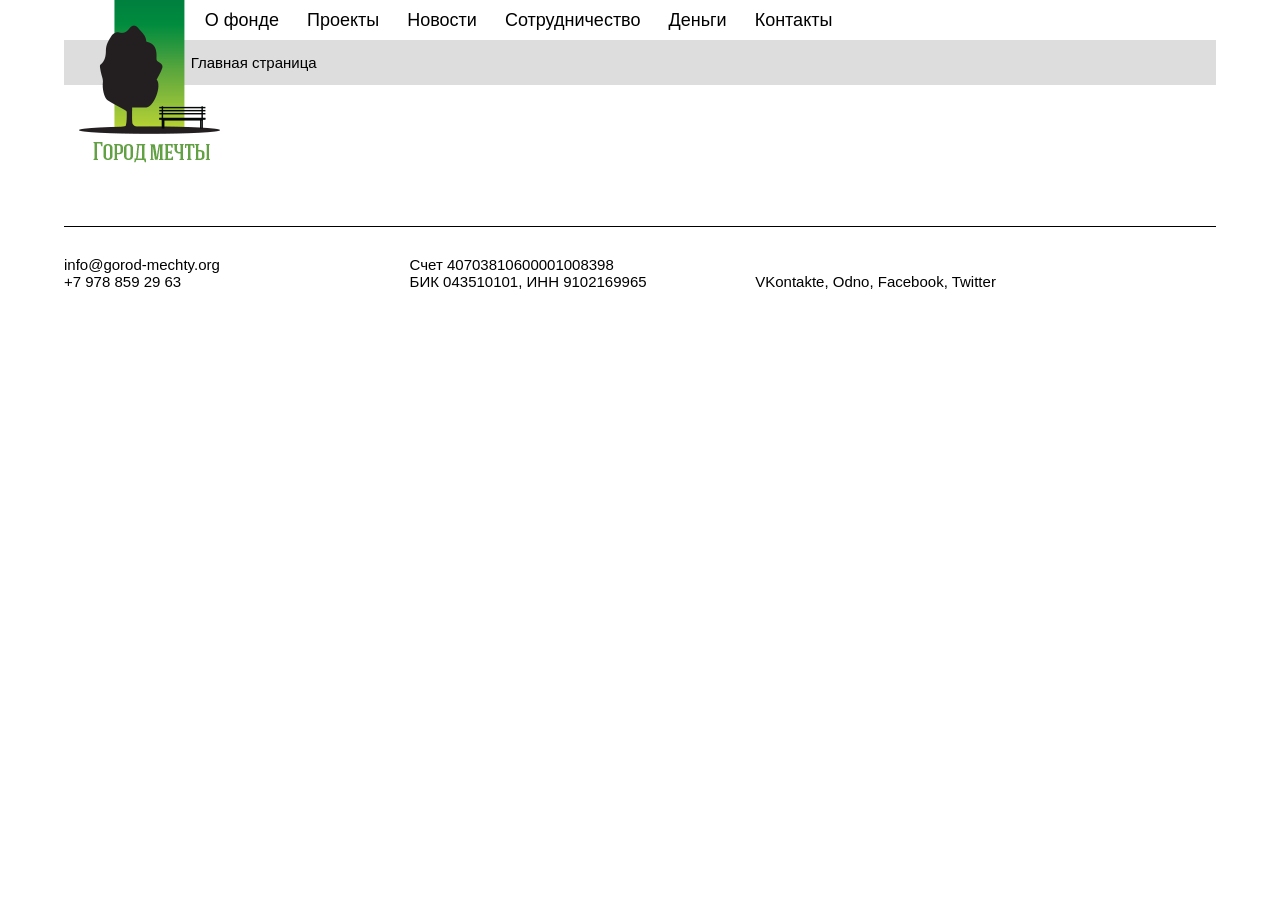
<file: index.html>
<!DOCTYPE html><html class="ua_js_no"><head><meta charset="utf-8"/><meta http-equiv="X-UA-Compatible" content="IE=edge"/><title>Благотворительный фонд «Город Мечты»</title><script>(function(e,c){e[c]=e[c].replace(/(ua_js_)no/g,"$1yes");})(document.documentElement,"className");</script><link rel="stylesheet" href="/index.min.css"/><meta name="viewport" content="width=device-width,maximum-scale=1,initial-scale=1,user-scalable=no"/><meta name="format-detection" content="telephone=no"/><link name="apple-mobile-web-app-capable" content="yes"/></head><body class="page ua i-bem" data-bem='{"ua":{}}'><div class="sidebar"><span class="logo"></span></div><ul class="nav"><li class="nav__item"><a class="nav__link" href="/fund/">О фонде</a></li><li class="nav__item"><a class="nav__link" href="/projects/">Проекты</a></li><li class="nav__item"><a class="nav__link" href="/news/">Новости</a></li><li class="nav__item"><a class="nav__link" href="/partners/">Сотрудничество</a></li><li class="nav__item"><a class="nav__link" href="/money/">Деньги</a></li><li class="nav__item"><a class="nav__link" href="/contacts/">Контакты</a></li></ul><div class="content">Главная страница</div><div class="footer"><div class="footer__contacts">info@gorod-mechty.org<br>+7 978 859 29 63</div><div class="footer__bank-details">Счет 40703810600001008398<br>БИК 043510101, ИНН 9102169965</div><div class="footer__social">VKontakte, Odno, Facebook, Twitter</div></div><script src="/index.min.js"></script></body></html>
</file>
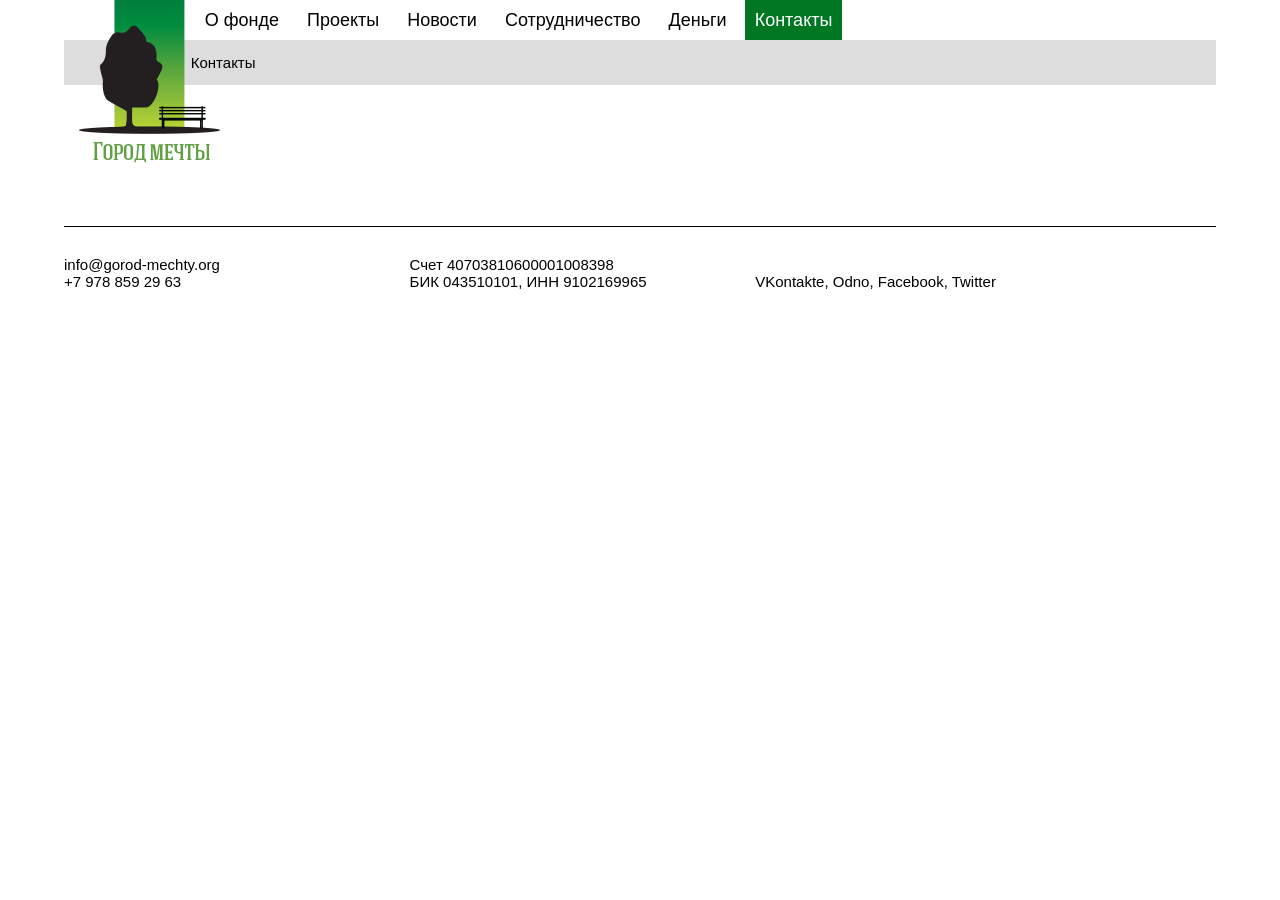
<file: contacts/index.html>
<!DOCTYPE html><html class="ua_js_no"><head><meta charset="utf-8"/><meta http-equiv="X-UA-Compatible" content="IE=edge"/><title>Контакты / Благотворительный фонд «Город Мечты»</title><script>(function(e,c){e[c]=e[c].replace(/(ua_js_)no/g,"$1yes");})(document.documentElement,"className");</script><link rel="stylesheet" href="/index.min.css"/><meta name="viewport" content="width=device-width,maximum-scale=1,initial-scale=1,user-scalable=no"/><meta name="format-detection" content="telephone=no"/><link name="apple-mobile-web-app-capable" content="yes"/></head><body class="page ua i-bem" data-bem='{"ua":{}}'><div class="sidebar"><a class="logo" href="/"></a></div><ul class="nav"><li class="nav__item"><a class="nav__link" href="/fund/">О фонде</a></li><li class="nav__item"><a class="nav__link" href="/projects/">Проекты</a></li><li class="nav__item"><a class="nav__link" href="/news/">Новости</a></li><li class="nav__item"><a class="nav__link" href="/partners/">Сотрудничество</a></li><li class="nav__item"><a class="nav__link" href="/money/">Деньги</a></li><li class="nav__item nav__item_current">Контакты</li></ul><div class="content">Контакты</div><div class="footer"><div class="footer__contacts">info@gorod-mechty.org<br>+7 978 859 29 63</div><div class="footer__bank-details">Счет 40703810600001008398<br>БИК 043510101, ИНН 9102169965</div><div class="footer__social">VKontakte, Odno, Facebook, Twitter</div></div><script src="/index.min.js"></script></body></html>
</file>
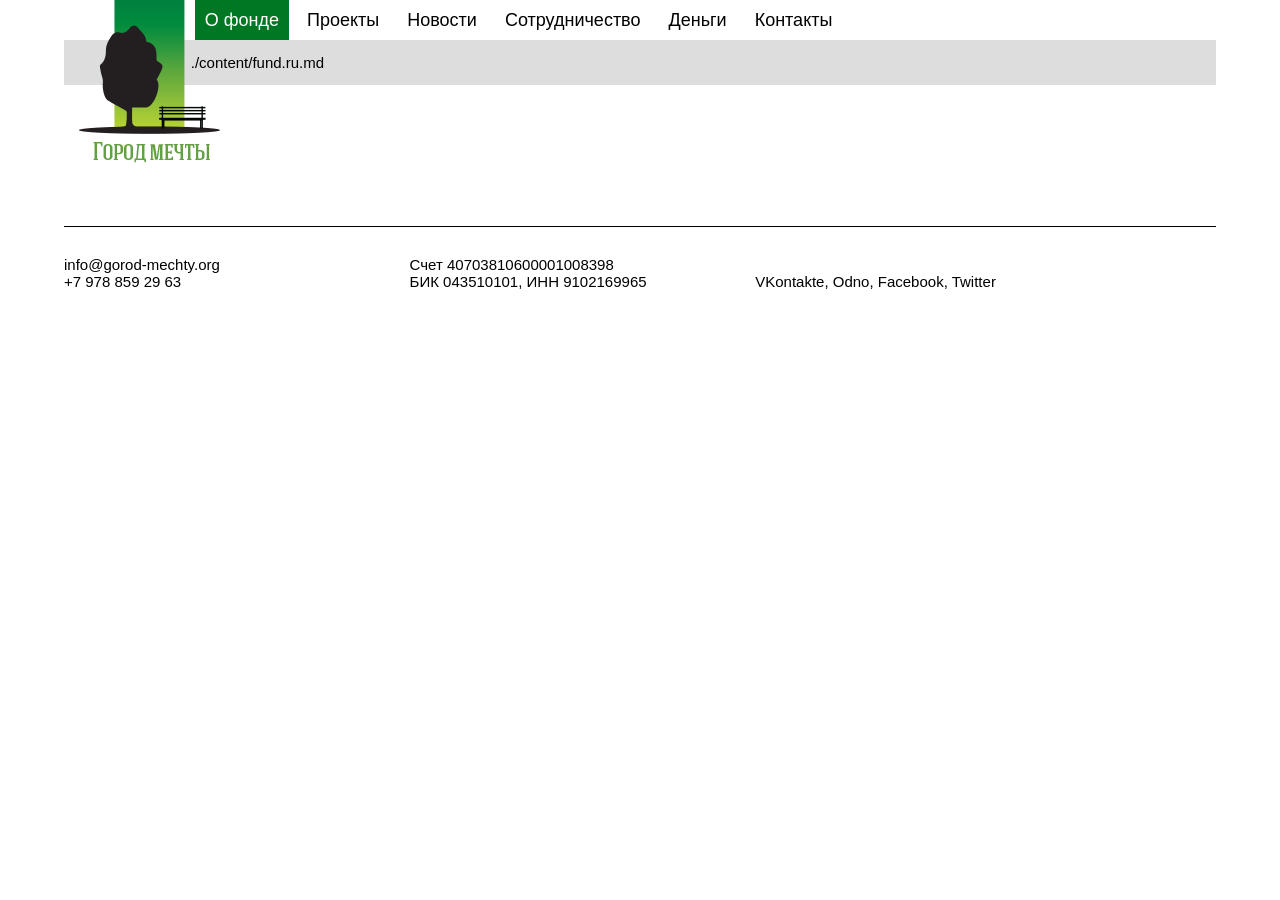
<file: fund/index.html>
<!DOCTYPE html><html class="ua_js_no"><head><meta charset="utf-8"/><meta http-equiv="X-UA-Compatible" content="IE=edge"/><title>О фонде / Благотворительный фонд «Город Мечты»</title><script>(function(e,c){e[c]=e[c].replace(/(ua_js_)no/g,"$1yes");})(document.documentElement,"className");</script><link rel="stylesheet" href="/index.min.css"/><meta name="viewport" content="width=device-width,maximum-scale=1,initial-scale=1,user-scalable=no"/><meta name="format-detection" content="telephone=no"/><link name="apple-mobile-web-app-capable" content="yes"/></head><body class="page ua i-bem" data-bem='{"ua":{}}'><div class="sidebar"><a class="logo" href="/"></a></div><ul class="nav"><li class="nav__item nav__item_current">О фонде</li><li class="nav__item"><a class="nav__link" href="/projects/">Проекты</a></li><li class="nav__item"><a class="nav__link" href="/news/">Новости</a></li><li class="nav__item"><a class="nav__link" href="/partners/">Сотрудничество</a></li><li class="nav__item"><a class="nav__link" href="/money/">Деньги</a></li><li class="nav__item"><a class="nav__link" href="/contacts/">Контакты</a></li></ul><div class="content">./content/fund.ru.md</div><div class="footer"><div class="footer__contacts">info@gorod-mechty.org<br>+7 978 859 29 63</div><div class="footer__bank-details">Счет 40703810600001008398<br>БИК 043510101, ИНН 9102169965</div><div class="footer__social">VKontakte, Odno, Facebook, Twitter</div></div><script src="/index.min.js"></script></body></html>
</file>
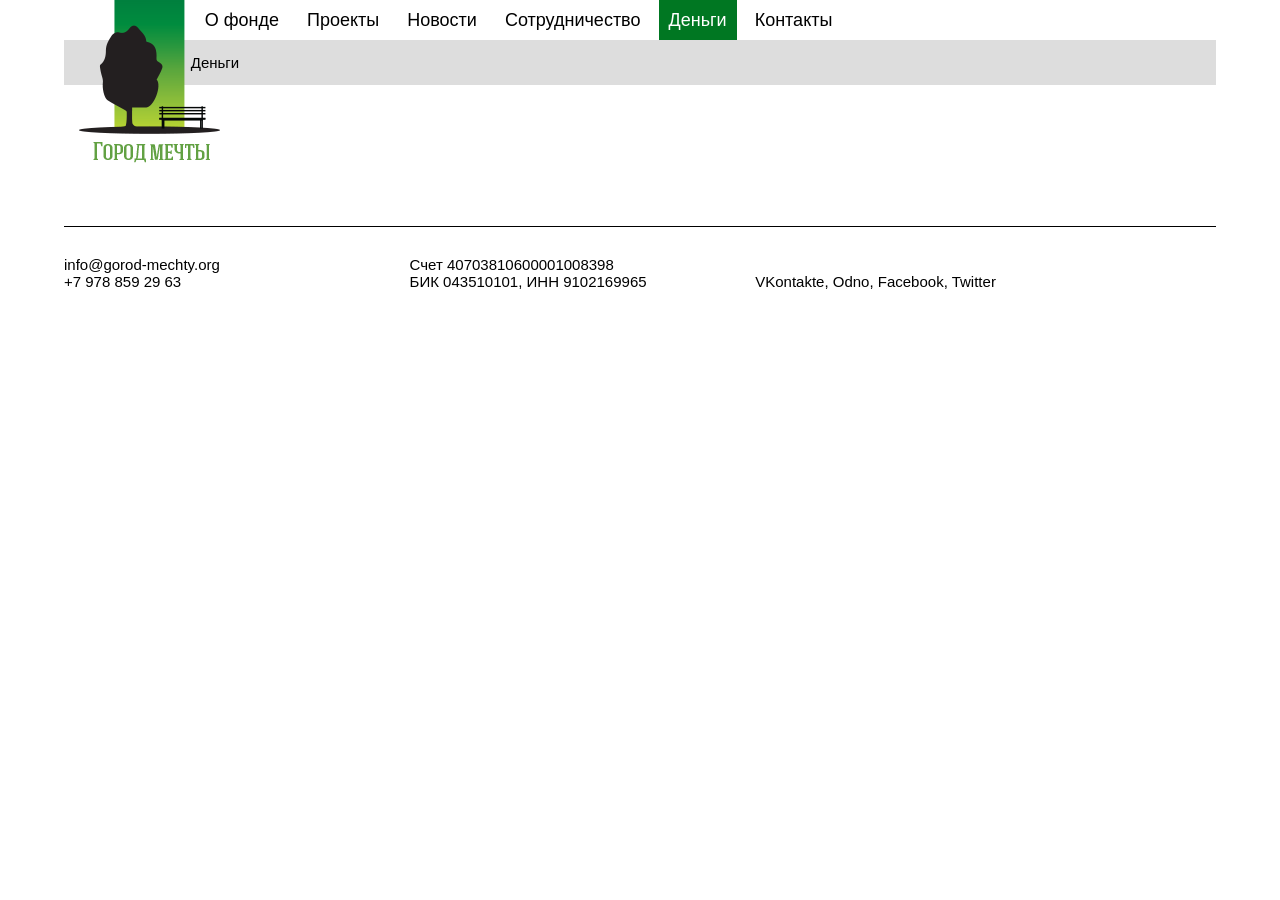
<file: money/index.html>
<!DOCTYPE html><html class="ua_js_no"><head><meta charset="utf-8"/><meta http-equiv="X-UA-Compatible" content="IE=edge"/><title>Деньги / Благотворительный фонд «Город Мечты»</title><script>(function(e,c){e[c]=e[c].replace(/(ua_js_)no/g,"$1yes");})(document.documentElement,"className");</script><link rel="stylesheet" href="/index.min.css"/><meta name="viewport" content="width=device-width,maximum-scale=1,initial-scale=1,user-scalable=no"/><meta name="format-detection" content="telephone=no"/><link name="apple-mobile-web-app-capable" content="yes"/></head><body class="page ua i-bem" data-bem='{"ua":{}}'><div class="sidebar"><a class="logo" href="/"></a></div><ul class="nav"><li class="nav__item"><a class="nav__link" href="/fund/">О фонде</a></li><li class="nav__item"><a class="nav__link" href="/projects/">Проекты</a></li><li class="nav__item"><a class="nav__link" href="/news/">Новости</a></li><li class="nav__item"><a class="nav__link" href="/partners/">Сотрудничество</a></li><li class="nav__item nav__item_current">Деньги</li><li class="nav__item"><a class="nav__link" href="/contacts/">Контакты</a></li></ul><div class="content">Деньги</div><div class="footer"><div class="footer__contacts">info@gorod-mechty.org<br>+7 978 859 29 63</div><div class="footer__bank-details">Счет 40703810600001008398<br>БИК 043510101, ИНН 9102169965</div><div class="footer__social">VKontakte, Odno, Facebook, Twitter</div></div><script src="/index.min.js"></script></body></html>
</file>
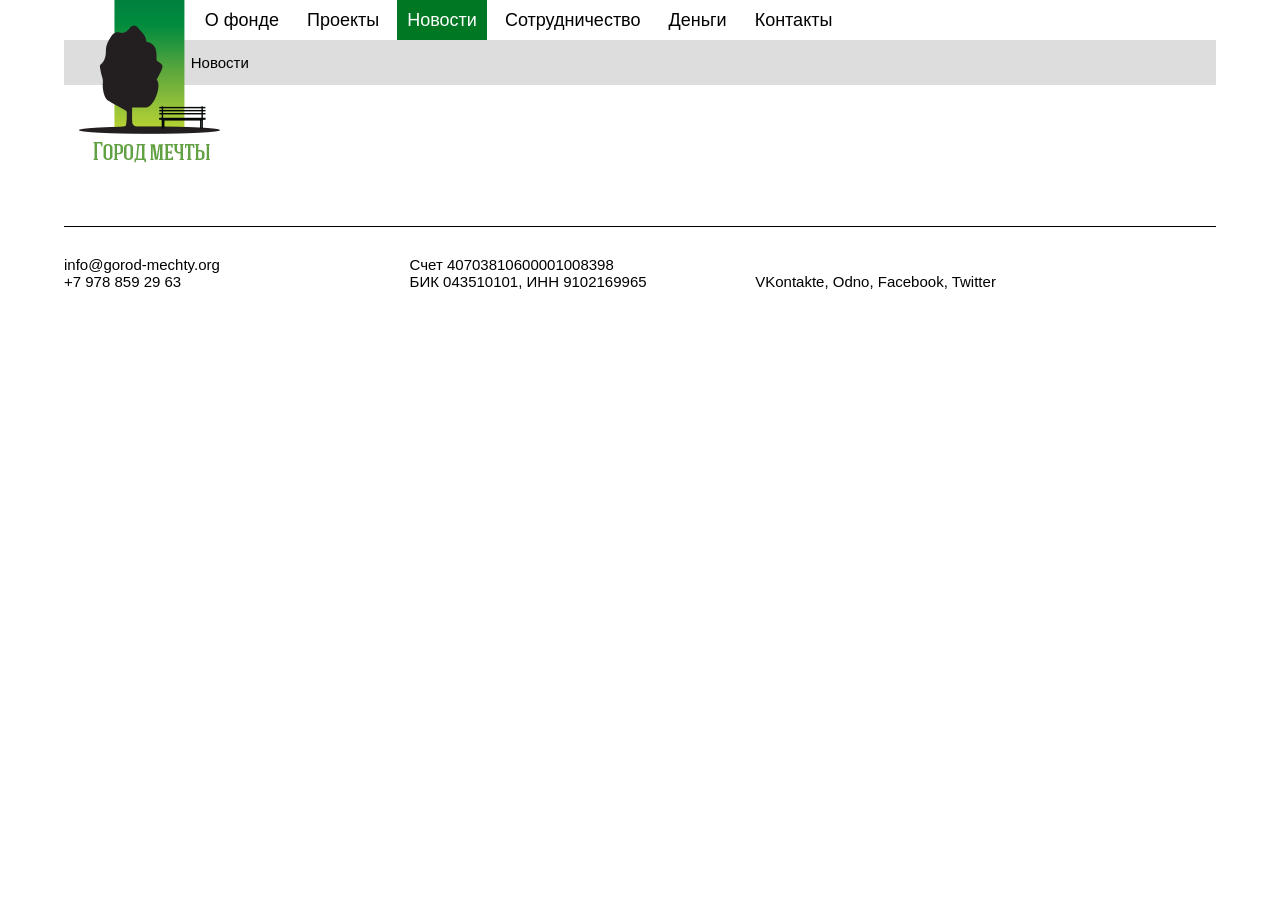
<file: news/index.html>
<!DOCTYPE html><html class="ua_js_no"><head><meta charset="utf-8"/><meta http-equiv="X-UA-Compatible" content="IE=edge"/><title>Новости / Благотворительный фонд «Город Мечты»</title><script>(function(e,c){e[c]=e[c].replace(/(ua_js_)no/g,"$1yes");})(document.documentElement,"className");</script><link rel="stylesheet" href="/index.min.css"/><meta name="viewport" content="width=device-width,maximum-scale=1,initial-scale=1,user-scalable=no"/><meta name="format-detection" content="telephone=no"/><link name="apple-mobile-web-app-capable" content="yes"/></head><body class="page ua i-bem" data-bem='{"ua":{}}'><div class="sidebar"><a class="logo" href="/"></a></div><ul class="nav"><li class="nav__item"><a class="nav__link" href="/fund/">О фонде</a></li><li class="nav__item"><a class="nav__link" href="/projects/">Проекты</a></li><li class="nav__item nav__item_current">Новости</li><li class="nav__item"><a class="nav__link" href="/partners/">Сотрудничество</a></li><li class="nav__item"><a class="nav__link" href="/money/">Деньги</a></li><li class="nav__item"><a class="nav__link" href="/contacts/">Контакты</a></li></ul><div class="content">Новости</div><div class="footer"><div class="footer__contacts">info@gorod-mechty.org<br>+7 978 859 29 63</div><div class="footer__bank-details">Счет 40703810600001008398<br>БИК 043510101, ИНН 9102169965</div><div class="footer__social">VKontakte, Odno, Facebook, Twitter</div></div><script src="/index.min.js"></script></body></html>
</file>
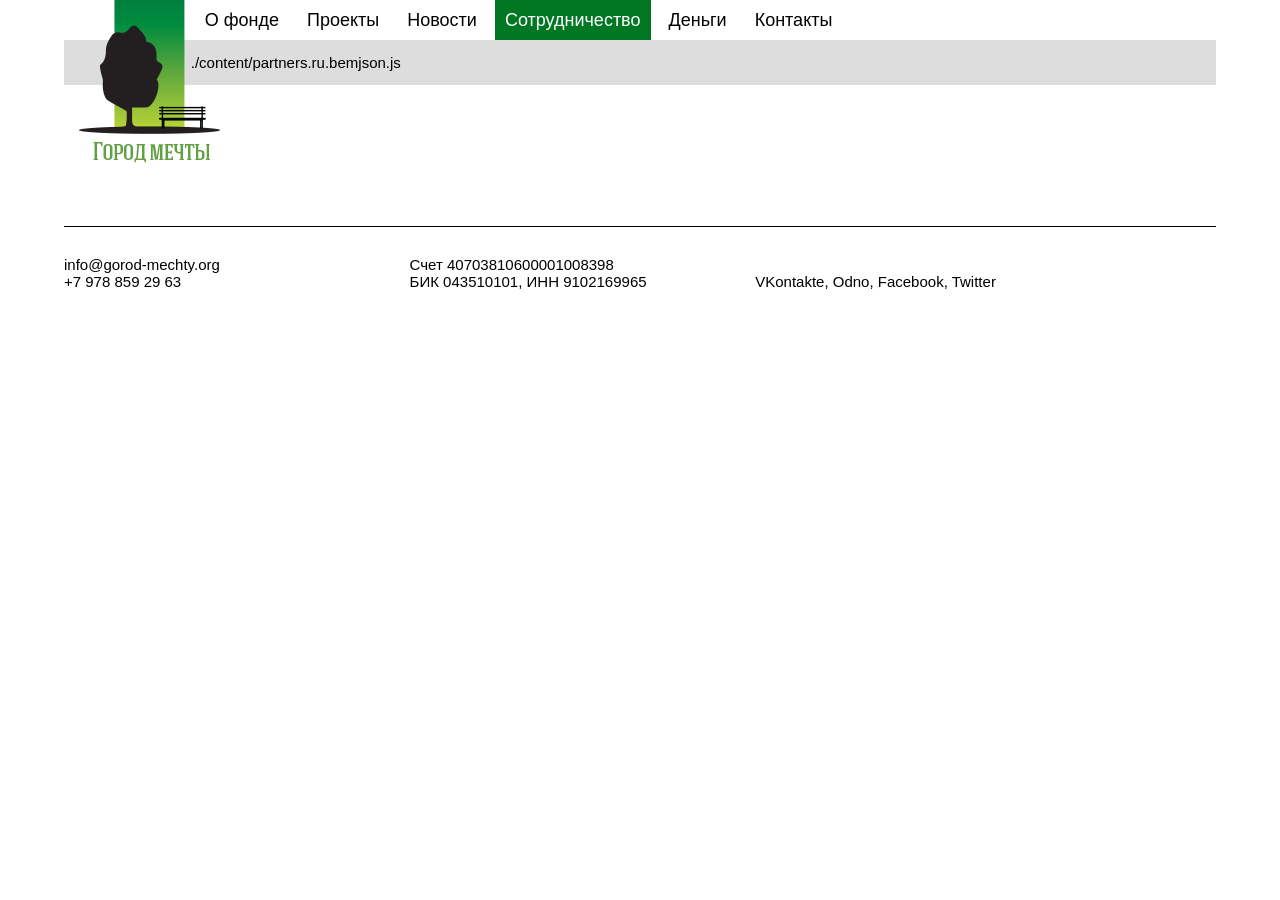
<file: partners/index.html>
<!DOCTYPE html><html class="ua_js_no"><head><meta charset="utf-8"/><meta http-equiv="X-UA-Compatible" content="IE=edge"/><title>Сотрудничество / Благотворительный фонд «Город Мечты»</title><script>(function(e,c){e[c]=e[c].replace(/(ua_js_)no/g,"$1yes");})(document.documentElement,"className");</script><link rel="stylesheet" href="/index.min.css"/><meta name="viewport" content="width=device-width,maximum-scale=1,initial-scale=1,user-scalable=no"/><meta name="format-detection" content="telephone=no"/><link name="apple-mobile-web-app-capable" content="yes"/></head><body class="page ua i-bem" data-bem='{"ua":{}}'><div class="sidebar"><a class="logo" href="/"></a></div><ul class="nav"><li class="nav__item"><a class="nav__link" href="/fund/">О фонде</a></li><li class="nav__item"><a class="nav__link" href="/projects/">Проекты</a></li><li class="nav__item"><a class="nav__link" href="/news/">Новости</a></li><li class="nav__item nav__item_current">Сотрудничество</li><li class="nav__item"><a class="nav__link" href="/money/">Деньги</a></li><li class="nav__item"><a class="nav__link" href="/contacts/">Контакты</a></li></ul><div class="content">./content/partners.ru.bemjson.js</div><div class="footer"><div class="footer__contacts">info@gorod-mechty.org<br>+7 978 859 29 63</div><div class="footer__bank-details">Счет 40703810600001008398<br>БИК 043510101, ИНН 9102169965</div><div class="footer__social">VKontakte, Odno, Facebook, Twitter</div></div><script src="/index.min.js"></script></body></html>
</file>
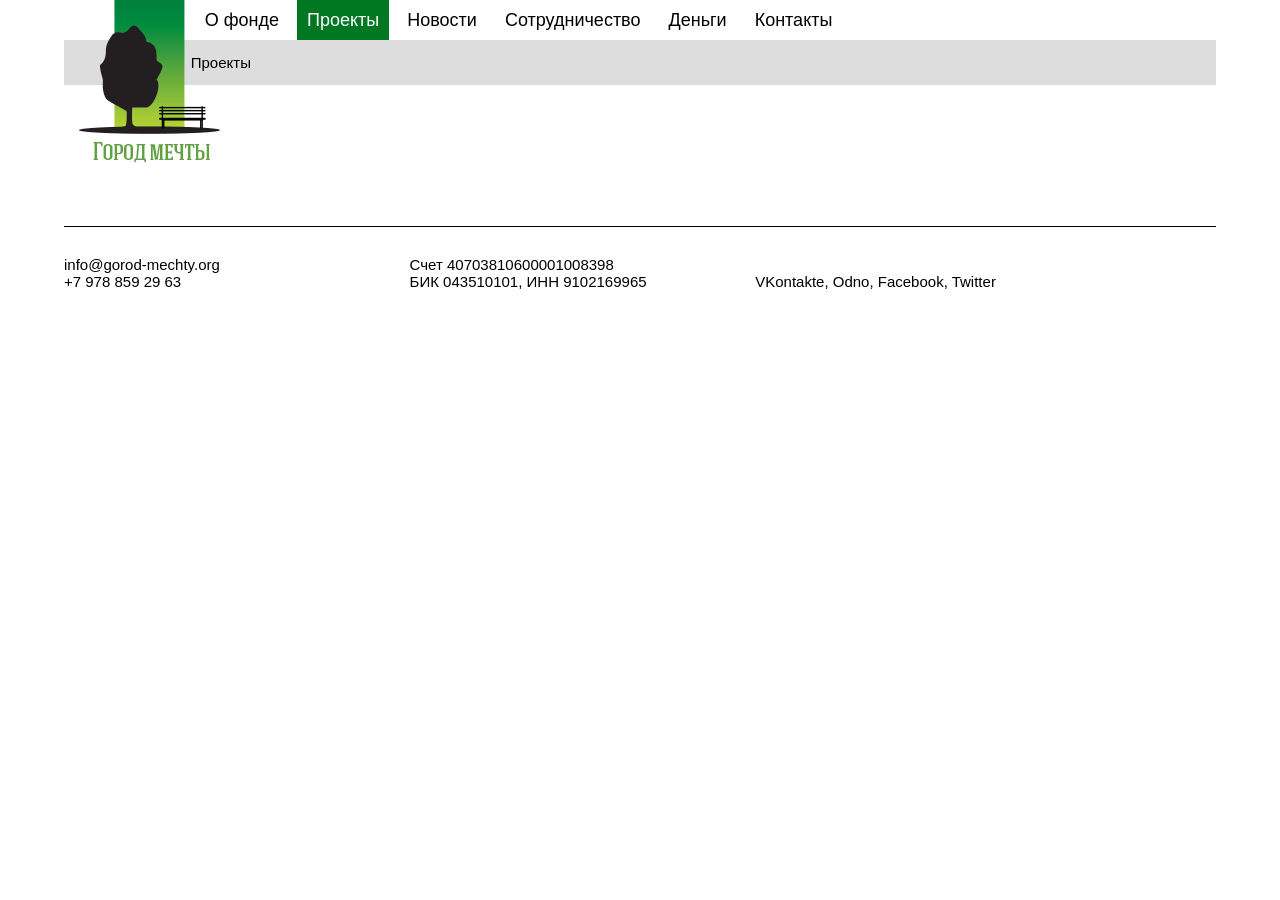
<file: projects/index.html>
<!DOCTYPE html><html class="ua_js_no"><head><meta charset="utf-8"/><meta http-equiv="X-UA-Compatible" content="IE=edge"/><title>Проекты / Благотворительный фонд «Город Мечты»</title><script>(function(e,c){e[c]=e[c].replace(/(ua_js_)no/g,"$1yes");})(document.documentElement,"className");</script><link rel="stylesheet" href="/index.min.css"/><meta name="viewport" content="width=device-width,maximum-scale=1,initial-scale=1,user-scalable=no"/><meta name="format-detection" content="telephone=no"/><link name="apple-mobile-web-app-capable" content="yes"/></head><body class="page ua i-bem" data-bem='{"ua":{}}'><div class="sidebar"><a class="logo" href="/"></a></div><ul class="nav"><li class="nav__item"><a class="nav__link" href="/fund/">О фонде</a></li><li class="nav__item nav__item_current">Проекты</li><li class="nav__item"><a class="nav__link" href="/news/">Новости</a></li><li class="nav__item"><a class="nav__link" href="/partners/">Сотрудничество</a></li><li class="nav__item"><a class="nav__link" href="/money/">Деньги</a></li><li class="nav__item"><a class="nav__link" href="/contacts/">Контакты</a></li></ul><div class="content">Проекты</div><div class="footer"><div class="footer__contacts">info@gorod-mechty.org<br>+7 978 859 29 63</div><div class="footer__bank-details">Счет 40703810600001008398<br>БИК 043510101, ИНН 9102169965</div><div class="footer__social">VKontakte, Odno, Facebook, Twitter</div></div><script src="/index.min.js"></script></body></html>
</file>
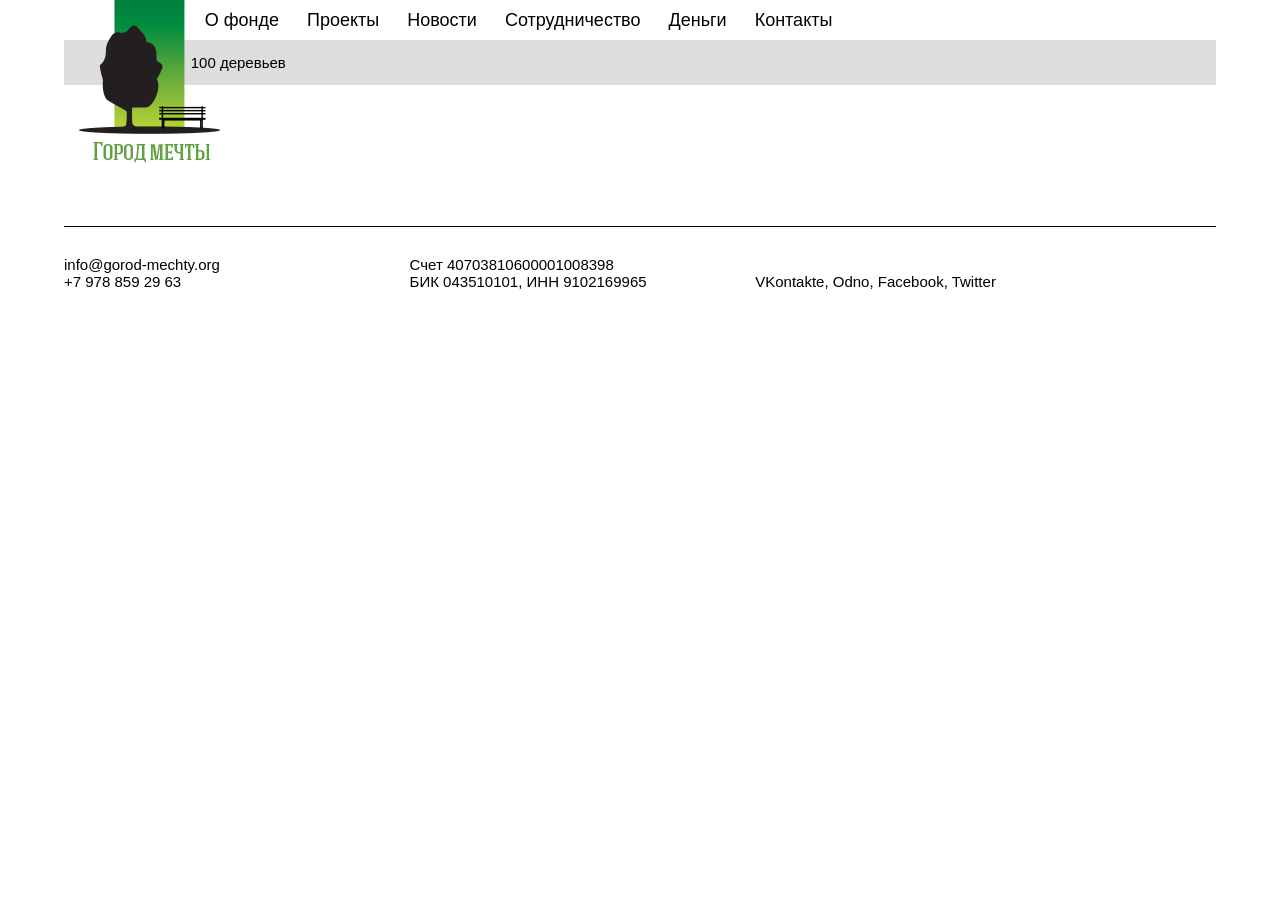
<file: projects/100-trees/index.html>
<!DOCTYPE html><html class="ua_js_no"><head><meta charset="utf-8"/><meta http-equiv="X-UA-Compatible" content="IE=edge"/><title>100 деревьев / Благотворительный фонд «Город Мечты»</title><script>(function(e,c){e[c]=e[c].replace(/(ua_js_)no/g,"$1yes");})(document.documentElement,"className");</script><link rel="stylesheet" href="/index.min.css"/><meta name="viewport" content="width=device-width,maximum-scale=1,initial-scale=1,user-scalable=no"/><meta name="format-detection" content="telephone=no"/><link name="apple-mobile-web-app-capable" content="yes"/></head><body class="page ua i-bem" data-bem='{"ua":{}}'><div class="sidebar"><a class="logo" href="/"></a></div><ul class="nav"><li class="nav__item"><a class="nav__link" href="/fund/">О фонде</a></li><li class="nav__item"><a class="nav__link" href="/projects/">Проекты</a></li><li class="nav__item"><a class="nav__link" href="/news/">Новости</a></li><li class="nav__item"><a class="nav__link" href="/partners/">Сотрудничество</a></li><li class="nav__item"><a class="nav__link" href="/money/">Деньги</a></li><li class="nav__item"><a class="nav__link" href="/contacts/">Контакты</a></li></ul><div class="content">100 деревьев</div><div class="footer"><div class="footer__contacts">info@gorod-mechty.org<br>+7 978 859 29 63</div><div class="footer__bank-details">Счет 40703810600001008398<br>БИК 043510101, ИНН 9102169965</div><div class="footer__social">VKontakte, Odno, Facebook, Twitter</div></div><script src="/index.min.js"></script></body></html>
</file>
<file: index.min.css>
.page
{
    font: 15px Arial, sans-serif;

    /*max-width: 1920px;*/

    margin: auto;
    padding: 0 5%;
}
.sidebar
{
    float: left;

    width: 11%;
}
.logo {
    display: inline-block;

    width: 141px;
    height: 163px;
    margin: 0 22px 0 15px;

    background: url("[data-uri]") no-repeat;
}
.nav {
    font-size: 18px;

    margin: 0;
    padding: 0;

    list-style: none;

    color: #0ac;
}
.nav__item
    {
    display: inline-block;
    margin: 0 4px;
    padding: 0 10px;
    line-height: 40px;
}
.nav__item_current
        {
    color: #fff;
    background: #007722;
}
.nav__link
    {
    display: block;
    text-decoration: none;
    color: #000;
}
.content {
    padding: 14px;

    background: #ddd;
}
.footer {
    position: relative;

    clear: both;

    height: 30px;
    padding: 90px 0 35px;
}
.footer::before
    {
    position: absolute;
    top: 60px;
    display: block;
    content: "";
    width: 100%;
    border-top: 1px solid #000;
}
.footer__contacts {
    display: inline-block;
    width: 30%;
}
.footer__bank-details {
    display: inline-block;
    width: 30%;
}
.footer__social {
    display: inline-block;
    width: 40%;
}

/*
@media (max-width: 768px) {
.footer {
    width: 728px;
}
}
.projects-columns-text {
    padding: 0 5px;
}
.footer__info {
    display: inline-block;
    float: left;
    margin: 0 0 30px 10px;
    white-space: nowrap;
    width: 35%;
}
.footer__link {
    color: #d23e33;
    display: block;
}
.footer__contacts {
    margin-bottom: 5px;
    min-width: 250px;
}
@media (min-width: 1015px) {
.footer__contacts {
    display: inline-block;
    margin: 0;
    vertical-align: top;
    white-space: normal;
}
.footer__banking {
    display: inline-block;
    margin-left: 15px;
    vertical-align: top;
    white-space: normal;
}
.footer__info {
    min-width: 480px;
}
}
.socials {
    float: left;
    margin: 0 0 0 6%;
    width: 33%;
}
@media (max-width: 1000px) {
}
.socials__link {
    color: #d23e33;
    display: inline-block;
    height: 27px;
    padding: 2px 0 0 35px;
}
.socials__link_type_vk {
    background: url("./img/socials.png") no-repeat scroll left -35px rgba(0, 0, 0, 0);
}
.socials__link_type_fb {
    background: url("./img/socials.png") no-repeat scroll 0 0 rgba(0, 0, 0, 0);
    margin: 0 0 0 7%;
}
.socials__link_type_odnoklasniki {
    background: url("./img/socials.png") no-repeat scroll left -70px rgba(0, 0, 0, 0);
    margin: 0 0 0 7%;
}
@media (max-width: 1350px) {
.socials {
    width: 20%;
}
.socials__link_type_fb {
    display: block;
    margin: 0;
}
.socials__link_type_odnoklasniki {
    display: block;
    margin: 0;
}
}
.copyright {
    float: right;
    margin: 0 10px 0 0;
}
@media (max-width: 1275px) {
.copyright {
    width: 130px;
}
}
*/
</file>
